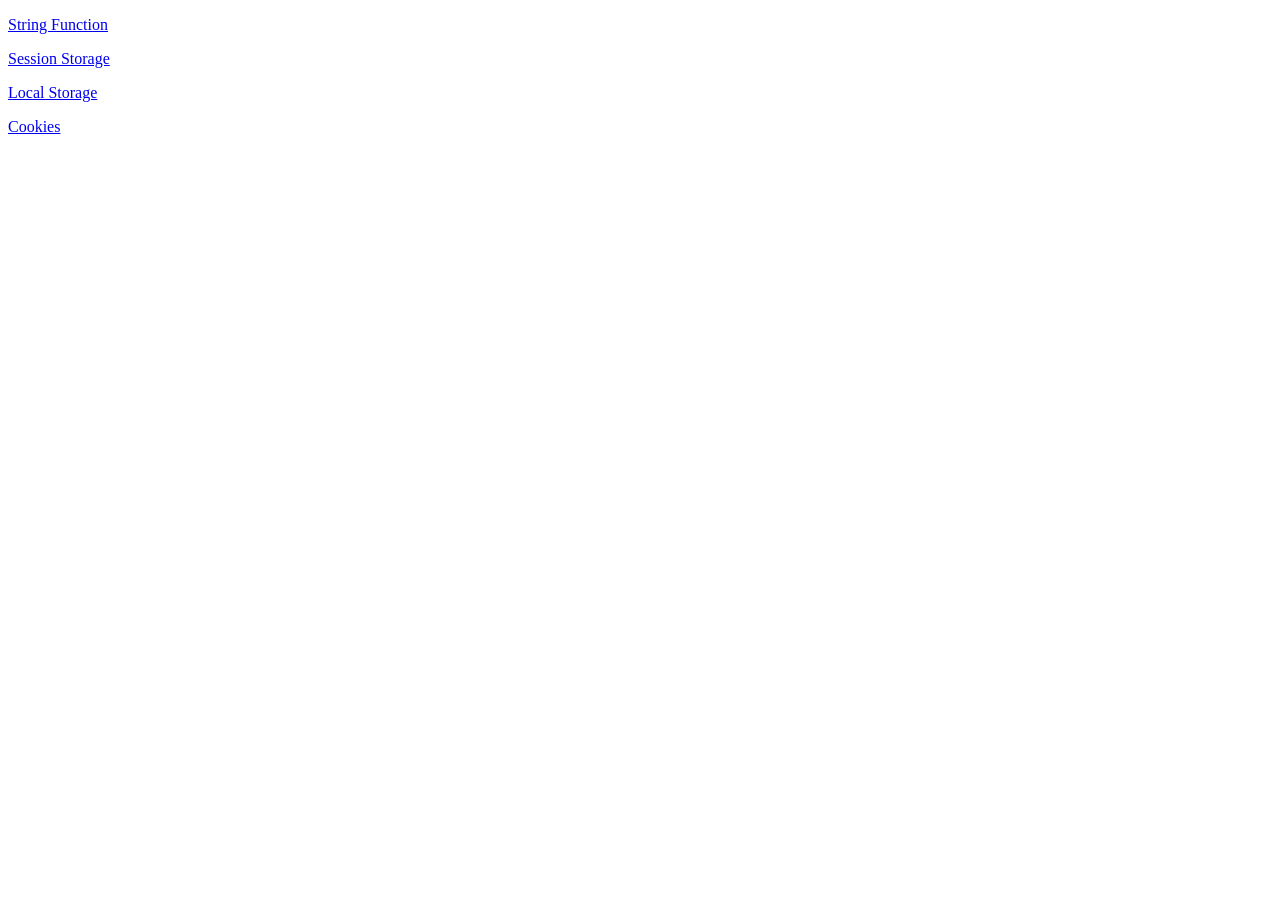
<file: index.html>
<!DOCTYPE html>
<html lang="en">
<head>
    <meta charset="UTF-8">
    <meta name="viewport" content="width=device-width, initial-scale=1.0">
    <title>Assignment 18</title>
</head>
<body>
    <p><a href="./string_functions.html">String Function</a></p>
    <p><a href="./session_storage.html">Session Storage</a></p>
    <p><a href="./local_storage.html">Local Storage</a></p>
    <p><a href="./cookies.html">Cookies</a></p>
</body>
</html>
</file>
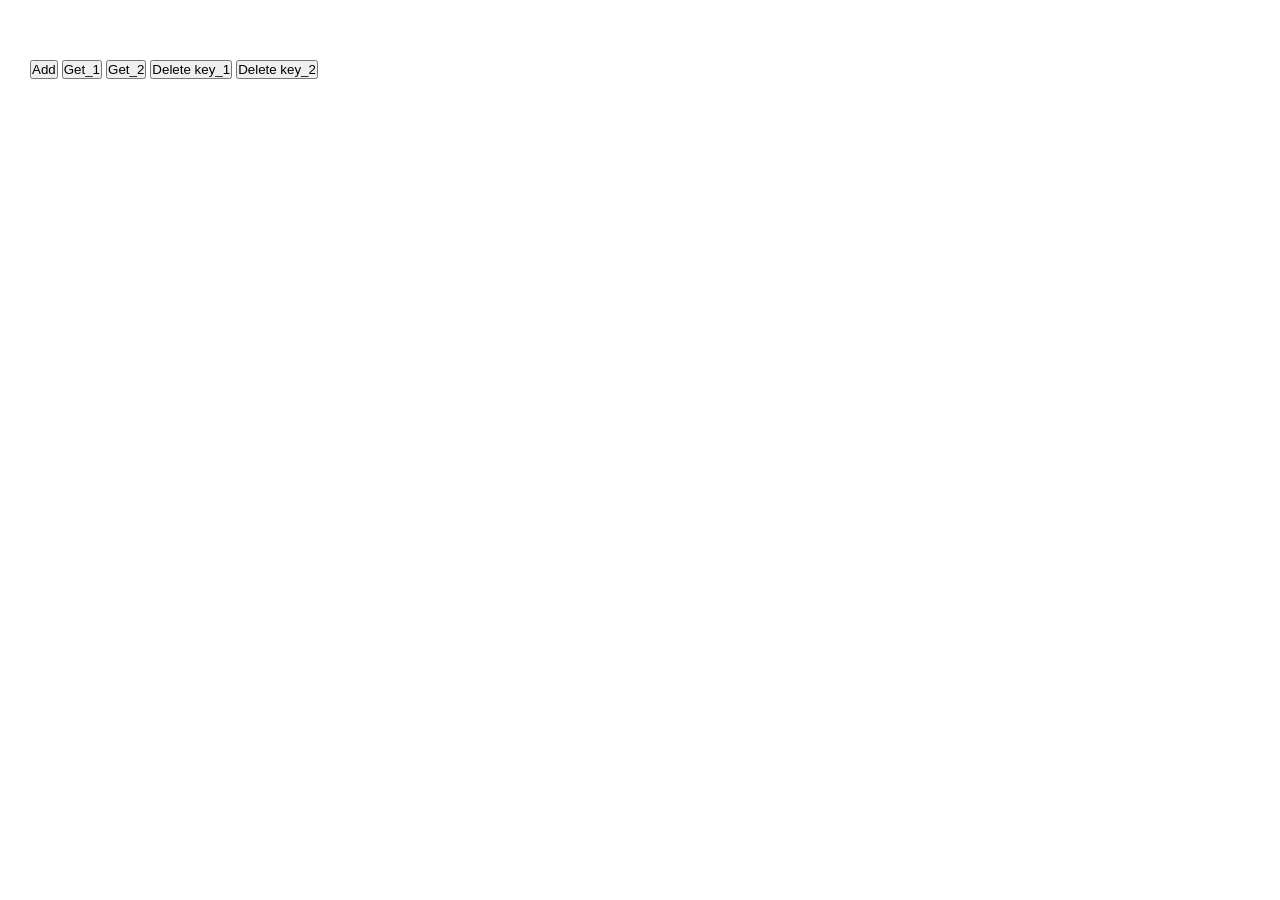
<file: cookies.html>
<!DOCTYPE html>
<html lang="en">
<head>
    <meta charset="UTF-8">
    <meta name="viewport" content="width=device-width, initial-scale=1.0">
    <title>Session Storage</title>
    <link rel="stylesheet" href="styles/index.css">
</head>
<body>
    <button id="add_button">Add</button>
    <button id="get_button_1">Get_1</button>
    <button id="get_button_2">Get_2</button>
    <button id="delete_button_1">Delete key_1</button>
    <button id="delete_button_2">Delete key_2</button>
    <script src="scripts/cookies.js"></script>
</body>
</html>
</file>
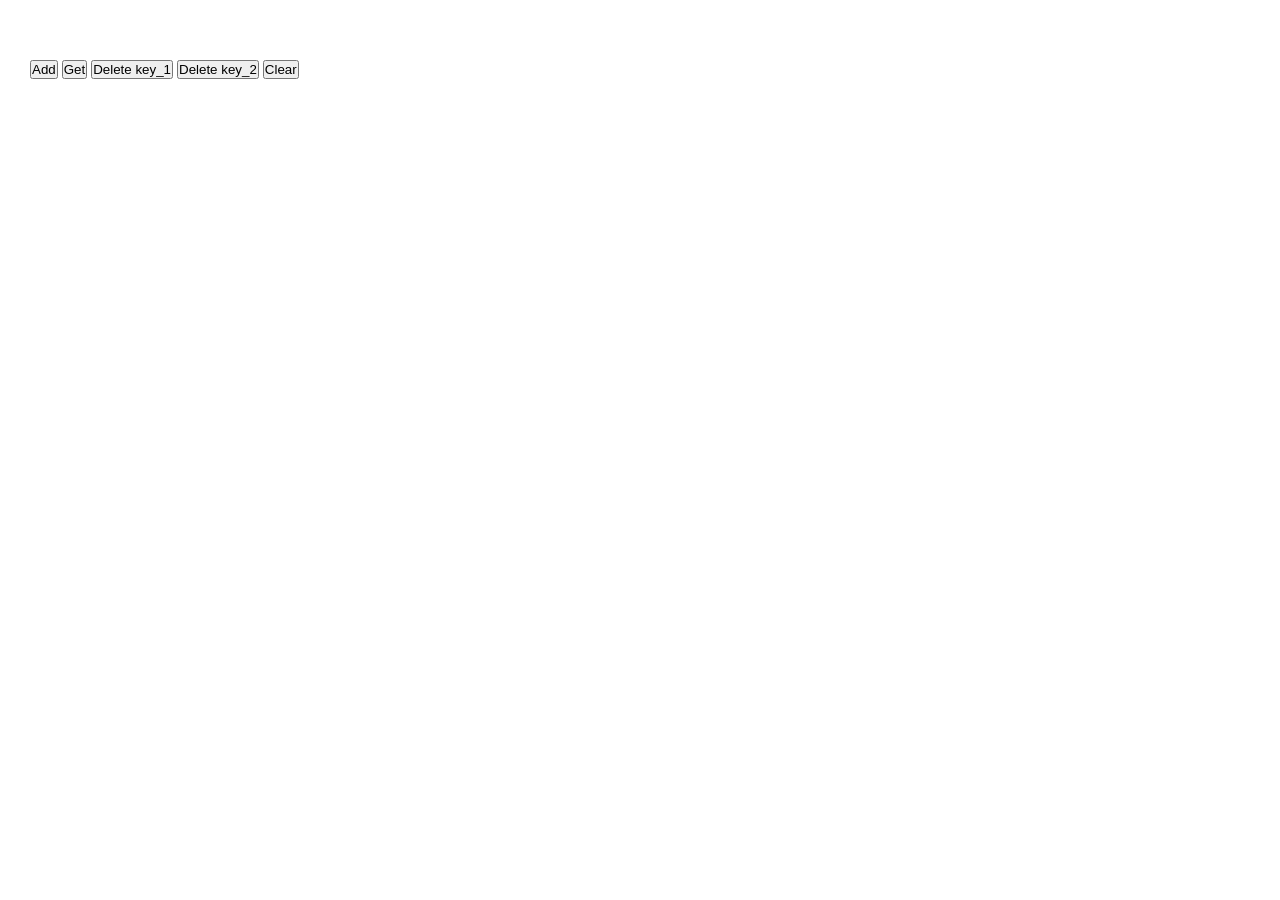
<file: local_storage.html>
<!DOCTYPE html>
<html lang="en">
<head>
    <meta charset="UTF-8">
    <meta name="viewport" content="width=device-width, initial-scale=1.0">
    <title>Session Storage</title>
    <link rel="stylesheet" href="styles/index.css">
</head>
<body>
    <button id="add_button">Add</button>
    <button id="get_button">Get</button>
    <button id="delete_button_1">Delete key_1</button>
    <button id="delete_button_2">Delete key_2</button>
    <button id="clear_button">Clear</button>
    <script src="scripts/local_storage.js"></script>
</body>
</html>
</file>
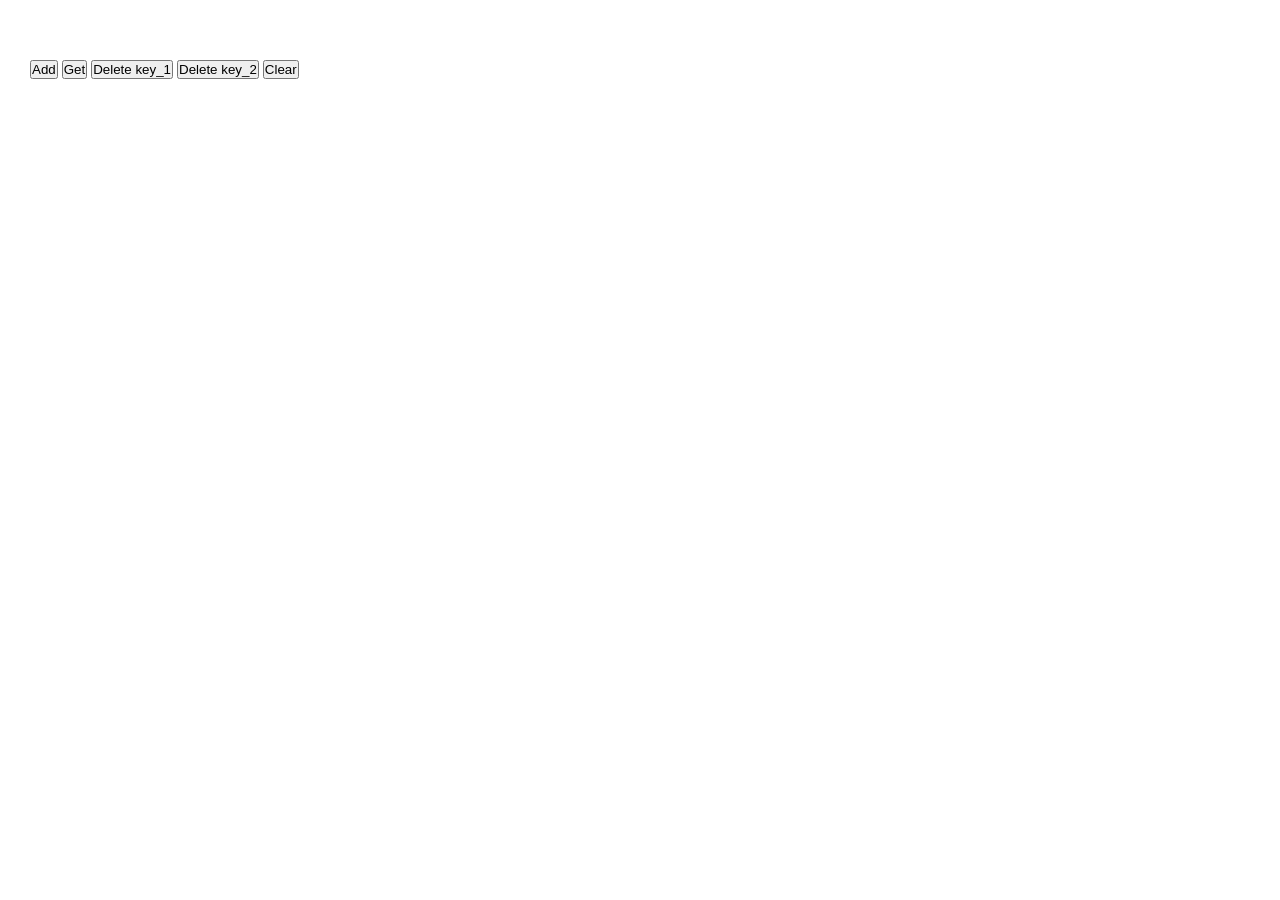
<file: session_storage.html>
<!DOCTYPE html>
<html lang="en">
<head>
    <meta charset="UTF-8">
    <meta name="viewport" content="width=device-width, initial-scale=1.0">
    <title>Session Storage</title>
    <link rel="stylesheet" href="styles/index.css">
</head>
<body>
    <button id="add_button">Add</button>
    <button id="get_button">Get</button>
    <button id="delete_button_1">Delete key_1</button>
    <button id="delete_button_2">Delete key_2</button>
    <button id="clear_button">Clear</button>
    <script src="scripts/session_storage.js"></script>
</body>
</html>
</file>
<file: styles/index.css>
*{
    margin: 0;
    margin-top: 10px;
    padding: 0;
    box-sizing: border-box;
}

body{
    padding: 30px;
}
</file>
